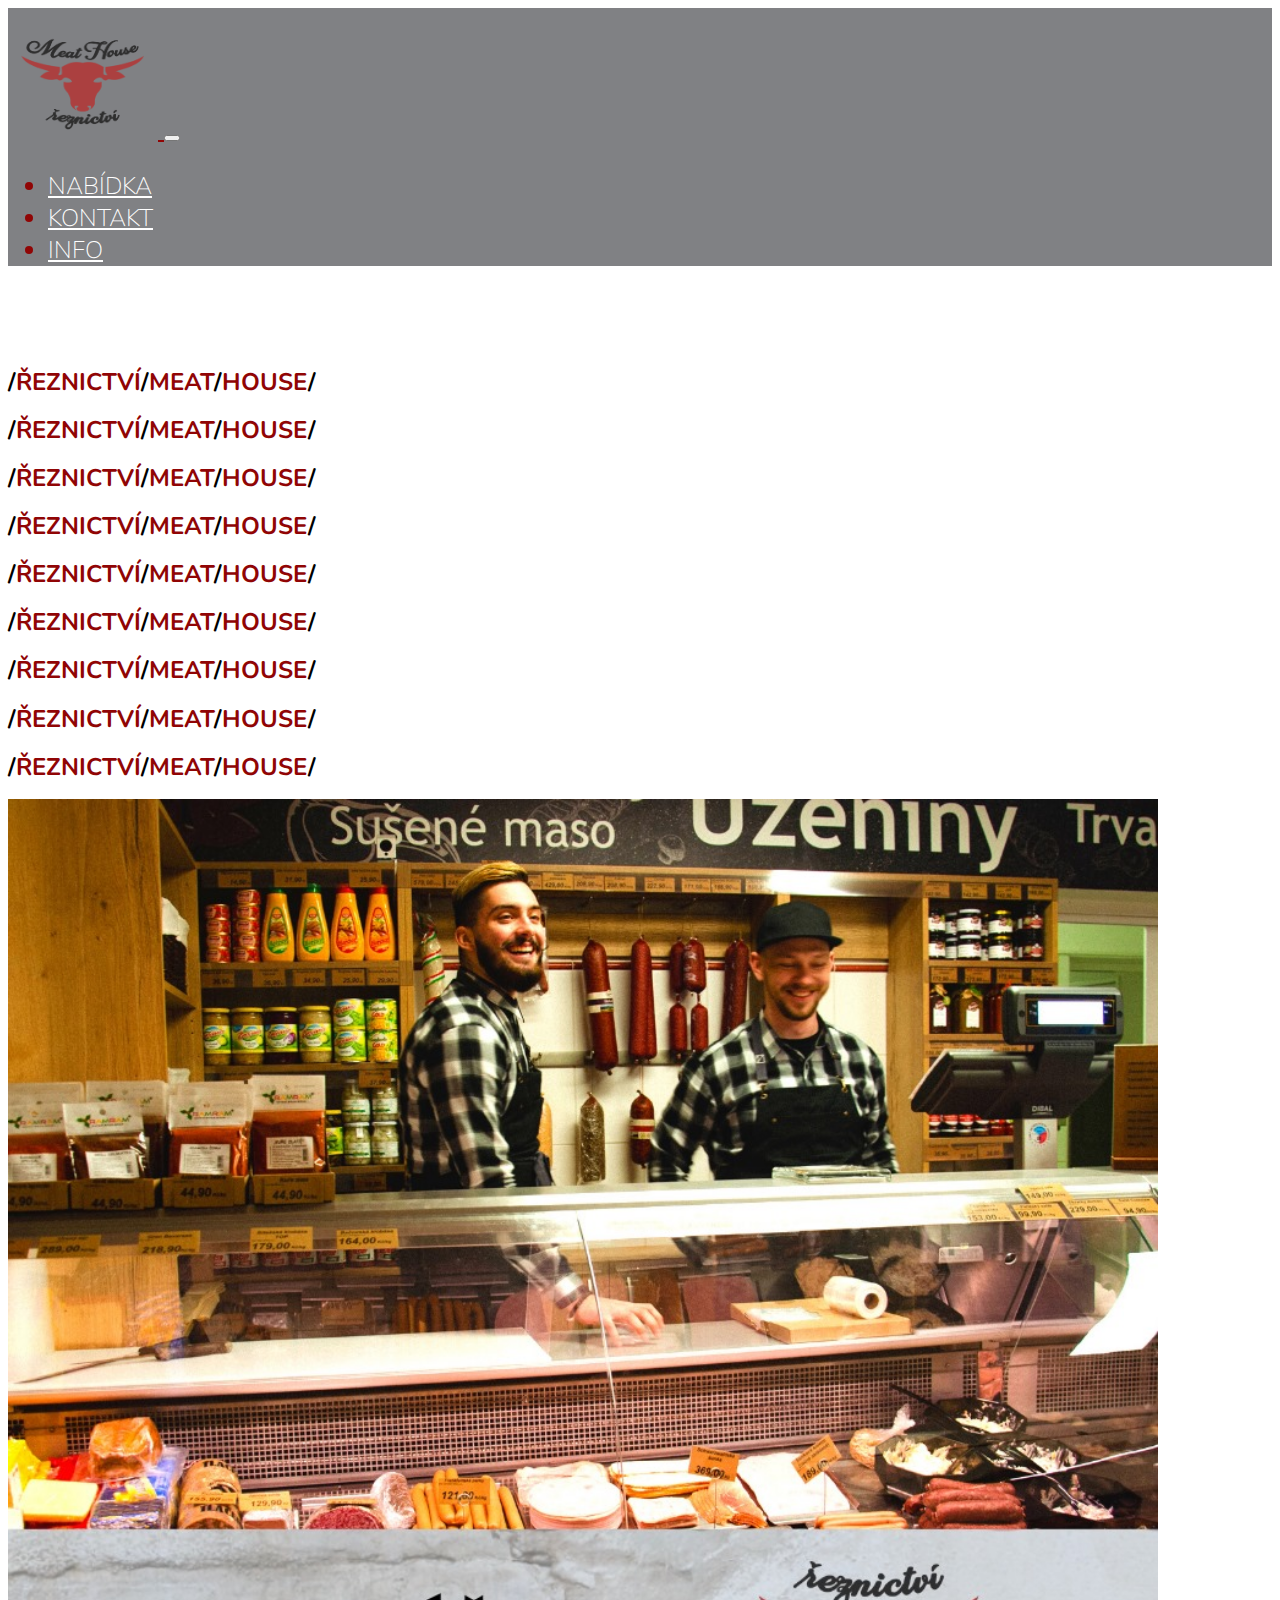
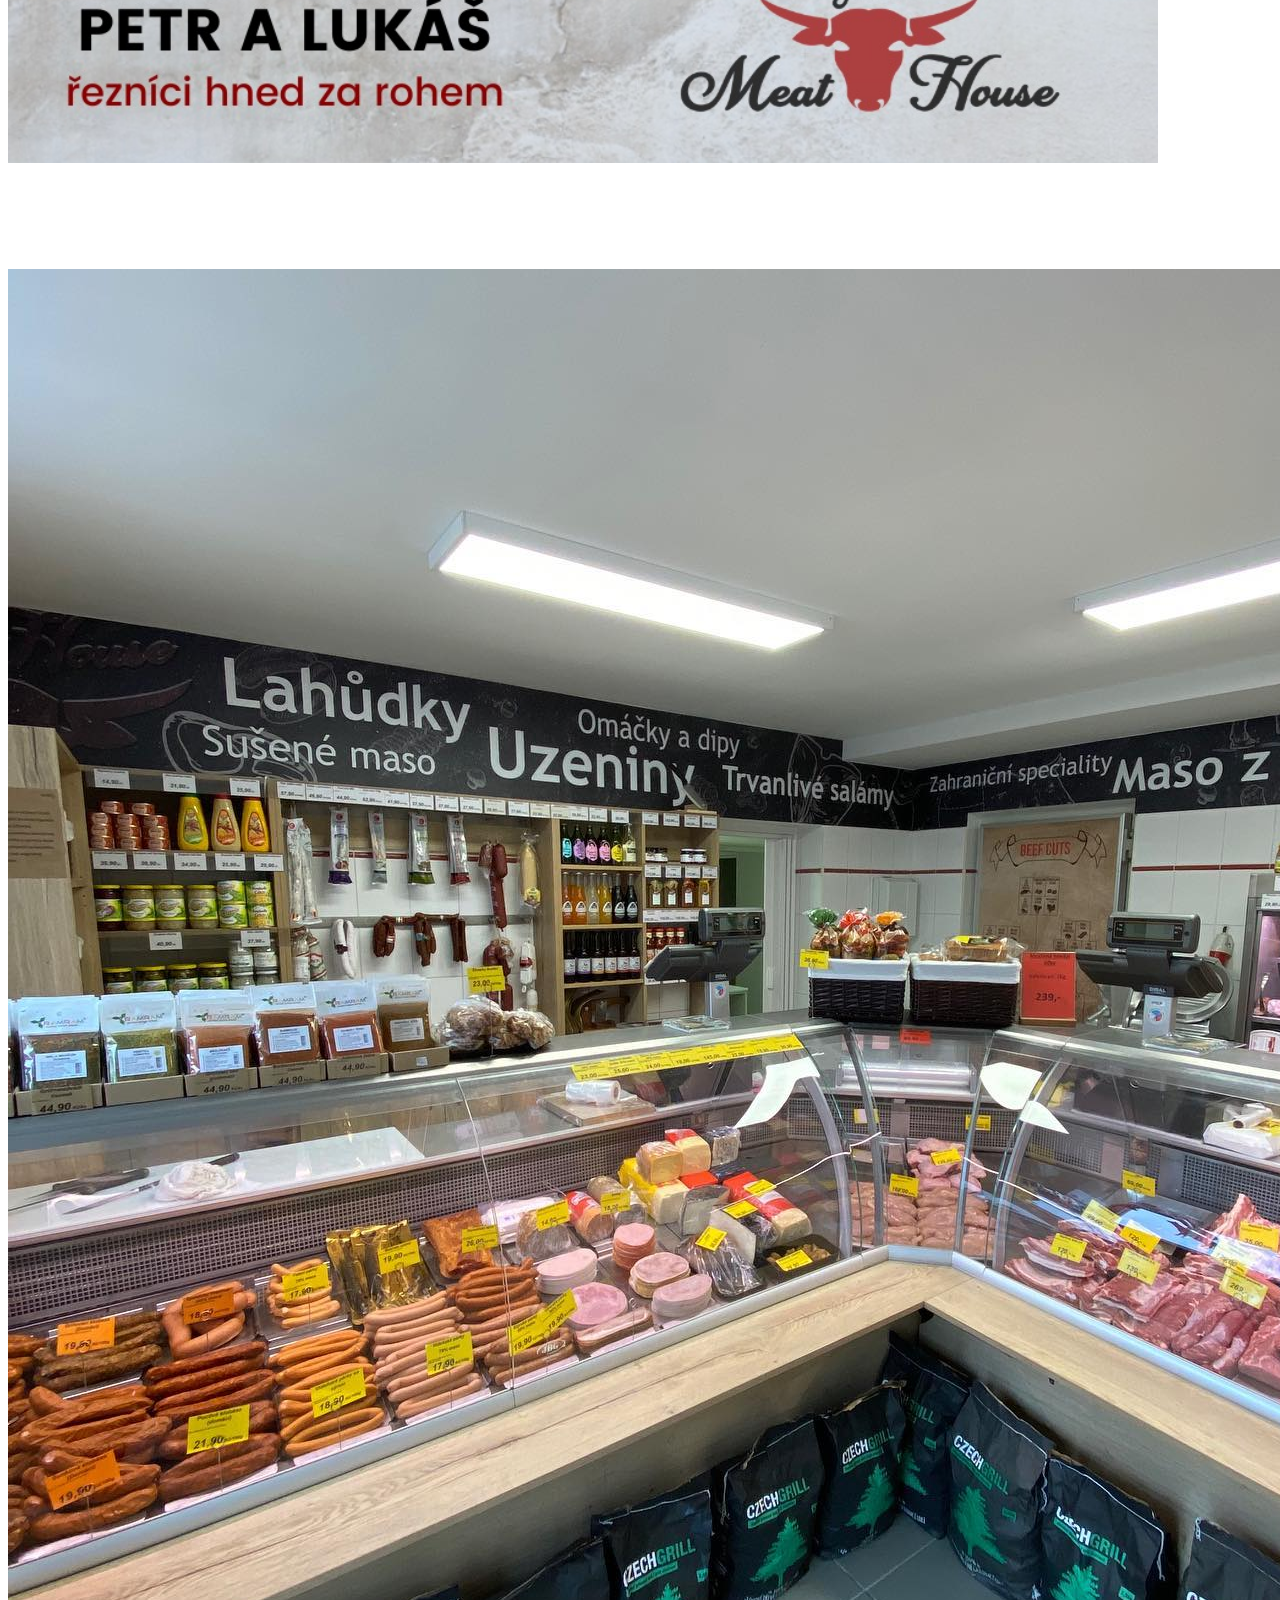
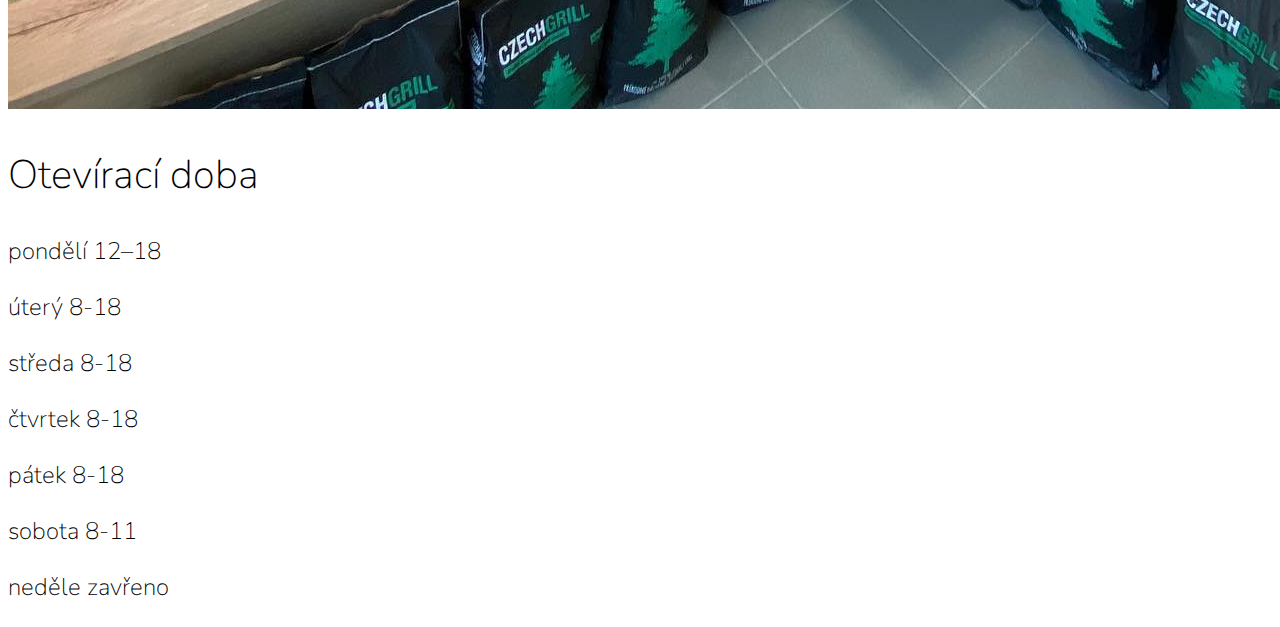
<file: Meat House/index.html>
<!doctype html>
<html lang="en">
  <head>
    <!-- Required meta tags -->
    <meta charset="utf-8">
    <meta name="viewport" content="width=device-width, initial-scale=1, shrink-to-fit=no">
    
    <!-- Google Font -->
    <link href="https://fonts.googleapis.com/css?family=Nunito:200,300,400,700" rel="stylesheet">

    <!-- Bootstrap CSS -->
    <link rel="stylesheet" href="https://stackpath.bootstrapcdn.com/bootstrap/4.1.3/css/bootstrap.min.css" integrity="sha384-MCw98/SFnGE8fJT3GXwEOngsV7Zt27NXFoaoApmYm81iuXoPkFOJwJ8ERdknLPMO" crossorigin="anonymous">
    
    <!-- FontAwesome CDN -->
    <link rel="stylesheet" href="https://stackpath.bootstrapcdn.com/font-awesome/4.7.0/css/font-awesome.min.css">

    <!-- Custom CSS -->
    <link rel="stylesheet" href="app.css">


    <title>Řeznictví Meat House</title>
  </head>
  
  <body>
    <nav id="mainNavbar" class="navbar navbar-light bekraund navbar-expand-md py-0 my-0 fixed-top">
      
      <a href="http://meathouse.cz/index.html" class="navbar-brand">
      	<img src="imgs/petovologo.png" width="150px" height="130px">
  	  </a>
      <button class="navbar-toggler" data-toggle="collapse" data-target="#navLinks" aria-label="Toggle navigation">
        <span class="navbar-toggler-icon"></span>
      </button>
      <div class="collapse navbar-collapse" id="navLinks">
        <ul class="navbar-nav navbarva">
          <li class="nav-item">
            <a href="#" class="nav-link">NABÍDKA</a>
          </li>
          <li class="nav-item">
            <a href="#" class="nav-link">KONTAKT</a>
          </li>
          <li class="nav-item">
            <a href="#" class="nav-link">INFO</a>
          </li>
        </ul>
      </div>
    </nav>
    
    <section class="container-fluid px-0 mt-5">
      <div class="row content align-items-center">
        <div id="headingGroup" class="col-lg-6 text-center d-none d-lg-block mt-5">
          <h1><span>/</span>ŘEZNICTVÍ<span>/</span>MEAT<span>/</span>HOUSE<span>/</span></h1>
          <h1><span>/</span>ŘEZNICTVÍ<span>/</span>MEAT<span>/</span>HOUSE<span>/</span></h1>
          <h1><span>/</span>ŘEZNICTVÍ<span>/</span>MEAT<span>/</span>HOUSE<span>/</span></h1>
          <h1><span>/</span>ŘEZNICTVÍ<span>/</span>MEAT<span>/</span>HOUSE<span>/</span></h1>
          <h1><span>/</span>ŘEZNICTVÍ<span>/</span>MEAT<span>/</span>HOUSE<span>/</span></h1>
          <h1><span>/</span>ŘEZNICTVÍ<span>/</span>MEAT<span>/</span>HOUSE<span>/</span></h1>
          <h1><span>/</span>ŘEZNICTVÍ<span>/</span>MEAT<span>/</span>HOUSE<span>/</span></h1>
          <h1><span>/</span>ŘEZNICTVÍ<span>/</span>MEAT<span>/</span>HOUSE<span>/</span></h1>
          <h1><span>/</span>ŘEZNICTVÍ<span>/</span>MEAT<span>/</span>HOUSE<span>/</span></h1>
        </div>
        <div class="col-lg-6 px-0 mt-5">
          <img class="imgHome d-xl-block d-none" style="width: 1150px" src="imgs/reznici.jpg" alt="reznici">
        </div>
      </div>
    </section>



    <section class="container-fluid px-0">
      <div class="row content text-center align-items-center justify-content-center order-2">
        <div class="col-lg-6 order-2 order-lg-1">
          <img class="img-fluid" src="imgs/pult.jpg" alt="pult">
        </div>
        <div class="col-lg-6 order-1 order-lg-2">
          <div class="row justify-content-center">
            <div class="blurb col-10 col-lg-8 my-4">
              <h2 class="mb-3">Otevírací doba</h2>
              <p class="lead">pondělí	12–18</p>
              <p class="lead">úterý     8-18</p>
              <p class="lead">středa    8-18</p>
              <p class="lead">čtvrtek   8-18</p>
              <p class="lead">pátek     8-18</p>
              <p class="lead">sobota    8-11</p>
              <p class="lead">neděle    zavřeno</p>
            </div>
          </div>
        </div>
      </div>
    </section>


    <!-- Optional JavaScript -->
    <!-- jQuery first, then Popper.js, then Bootstrap JS -->
    <script src="https://code.jquery.com/jquery-3.3.1.slim.min.js" integrity="sha384-q8i/X+965DzO0rT7abK41JStQIAqVgRVzpbzo5smXKp4YfRvH+8abtTE1Pi6jizo" crossorigin="anonymous"></script>
    <script src="https://cdnjs.cloudflare.com/ajax/libs/popper.js/1.14.3/umd/popper.min.js" integrity="sha384-ZMP7rVo3mIykV+2+9J3UJ46jBk0WLaUAdn689aCwoqbBJiSnjAK/l8WvCWPIPm49" crossorigin="anonymous"></script>
    <script src="https://stackpath.bootstrapcdn.com/bootstrap/4.1.3/js/bootstrap.min.js" integrity="sha384-ChfqqxuZUCnJSK3+MXmPNIyE6ZbWh2IMqE241rYiqJxyMiZ6OW/JmZQ5stwEULTy" crossorigin="anonymous"></script>
    
  <script>
    $(function () {
      $(document).scroll(function () {
        var $nav = $("#mainNavbar");
          $nav.toggleClass("scrolled", $(this).scrollTop() > $nav.height());
        });
      });
  </script>
  </body>
</html>
</file>
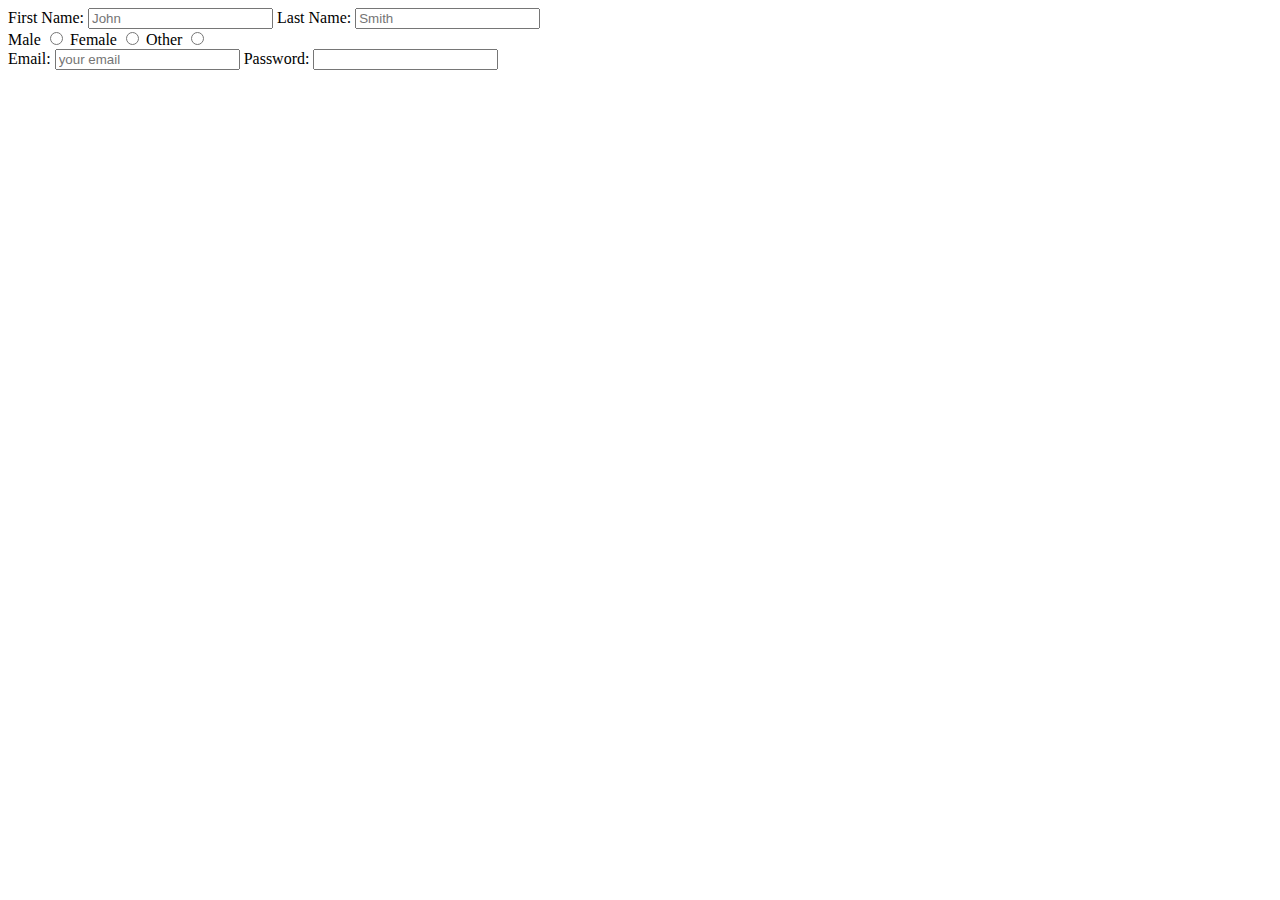
<file: input + placeholders.html>
<!DOCTYPE html>
<html>
<head>
	<title>Moje stranka</title>
</head>
<body>
	<form>
		<label for="fname">First Name: </label>
		<input type="text" id="fname" placeholder="John" name="fname">
		<label for="lname">Last Name: </label>
		<input type="text" placeholder="Smith" name="lname" id="lname"><br>
		<label for="gender">Male</label>
		<input type="radio" name="gender" id="gender">
		<label for="gender">Female</label>
		<input type="radio" name="gender" id="gender">
		<label for="gender">Other</label>
		<input type="radio" name="gender" id="gender">
		<br>
		<label for="email">Email: </label>
		<input type="text" name="email" placeholder="your email" id="email">
		<label for="pass">Password: </label>
		<input type="password" id="pass" name="pass"> 
	</form>


</body>
</html>
</file>
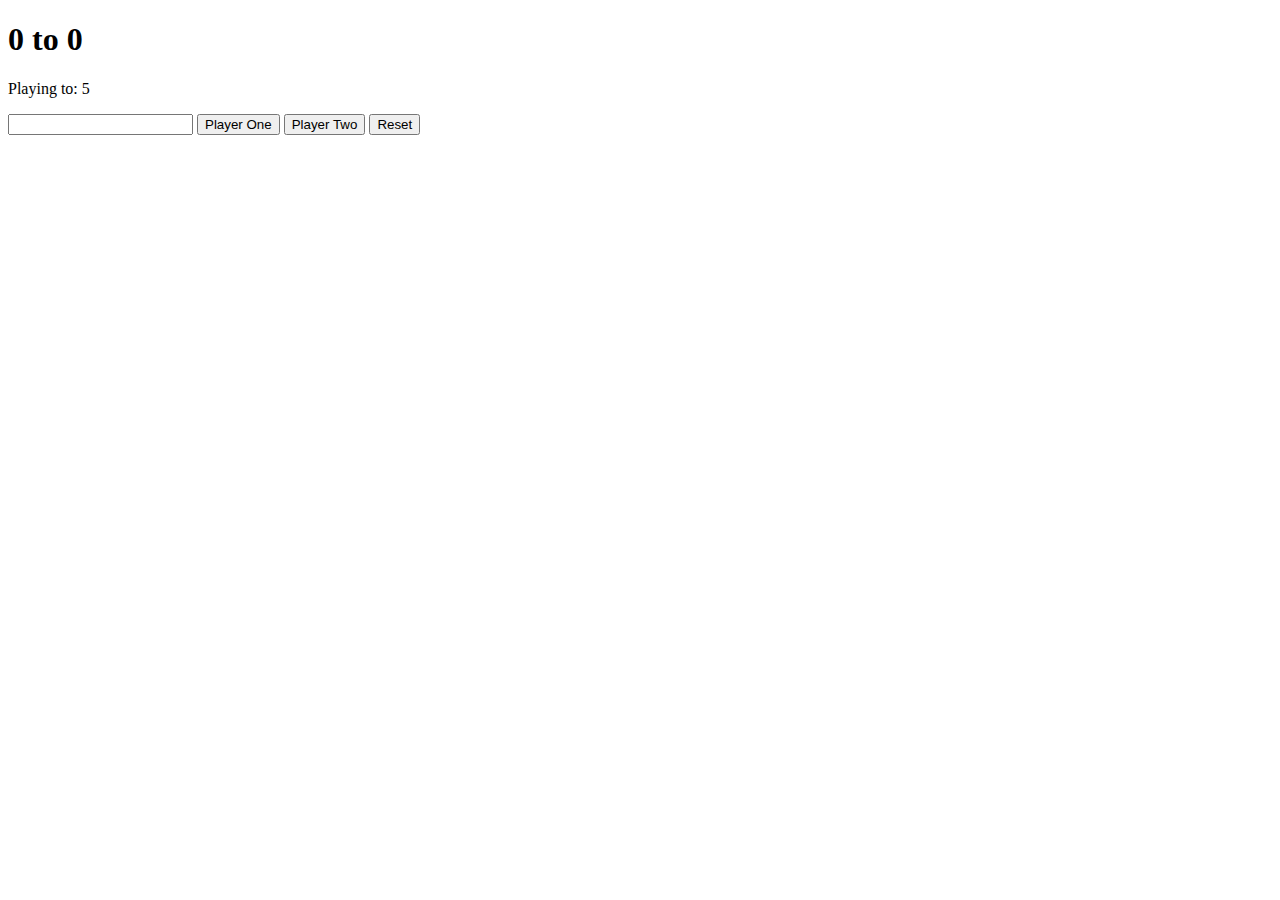
<file: score Game/ScoreKeeper.html>
<!DOCTYPE html>
<html lang="en">
<head>
    <meta charset="UTF-8">
    <meta name="viewport" content="width=device-width, initial-scale=1.0">
    <title>Scorekeeping project v1.0</title>
    <link rel="stylesheet" href="ScoreKeeper.css">
</head>
<body>
    <h1><span id="span1">0</span> to <span id="span2">0</span></h1>

    <p>Playing to: <span id="goalCounter">5</span></p>

    <input id="goal" type="number" class="type">
    <button id="p1">Player One</button>
    <button id="p2">Player Two</button>
    <button id="reset">Reset</button>

    <script type="text/javascript" src="ScoreKeeper.js"></script>
</body>
</html>
</file>
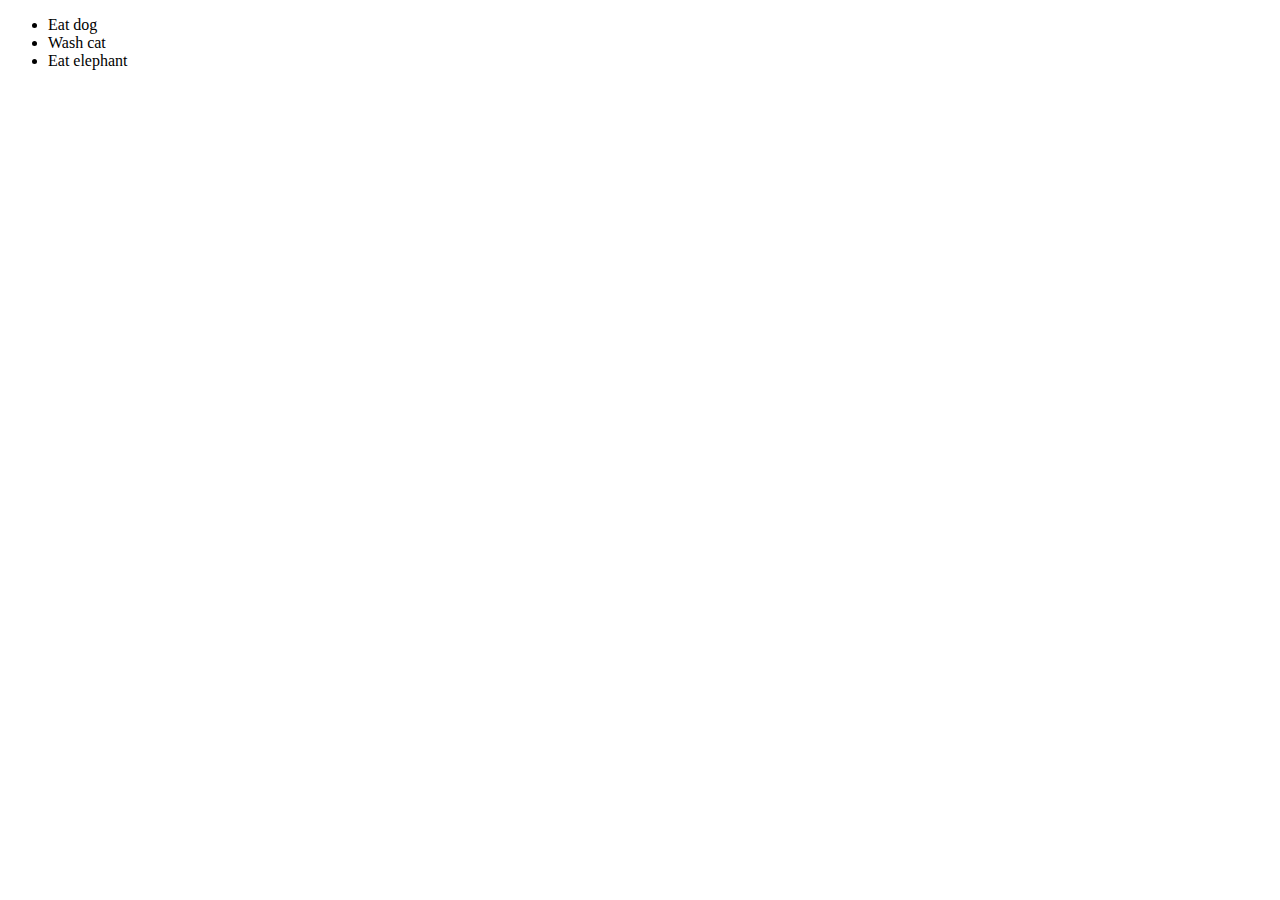
<file: to do list/todo.html>
<!DOCTYPE html>
<html lang="en">
<head>
    <link rel="stylesheet" href="todos.css">
    
    <meta charset="UTF-8">
    <meta name="viewport" content="width=device-width, initial-scale=1.0">
    <title>Sample todo list</title>
</head>
<body>
    <ul>
        <li>Eat dog</li>
        <li>Wash cat</li>
        <li>Eat elephant</li>
    </ul>
    <script type="text/javascript" src="todos.js"></script>
</body>
</html>
</file>
<file: Meat House/app.css>
body {
    background: #white;
    font-family: "Nunito", sans-serif;
    color: #900505;
}

#mainNavbar {
    font-size: 1.5rem;
    font-weight: 100;
}

#mainNavbar .navbar-brand {
    color: #900505;
}

#mainNavbar .nav-link {
    color: white;
}

#mainNavbar .nav-link:hover {
    color: #ff0000;
}

#headingGroup span {
    color: black;
}

#headingGroup h1 {
    font-size: 3rem;
}

@media (max-width: 1400px) {
    #headingGroup h1 {
        font-size: 1.5rem;
    }
}

.blurb h2 {
    color: black;
    font-size: 2.5rem;
    font-weight: 100;
}

.blurb p {
    color: black;
    font-size: 1.5rem;
    font-weight: 100;
}

.content {
    margin-top: 100px;
}

.navbar.scrolled {
    background: black;
}

.bekraund {
   background: #808184;
}

.imgHome {
    width: 1000px;
    height: auto;
}
</file>
<file: score Game/ScoreKeeper.css>
.winner {
    color: green;
}

.loser {
    color: red;
}
</file>
<file: to do list/todos.css>
.selected {
    color: green;
}

.done {
    text-decoration: line-through;
}
</file>
